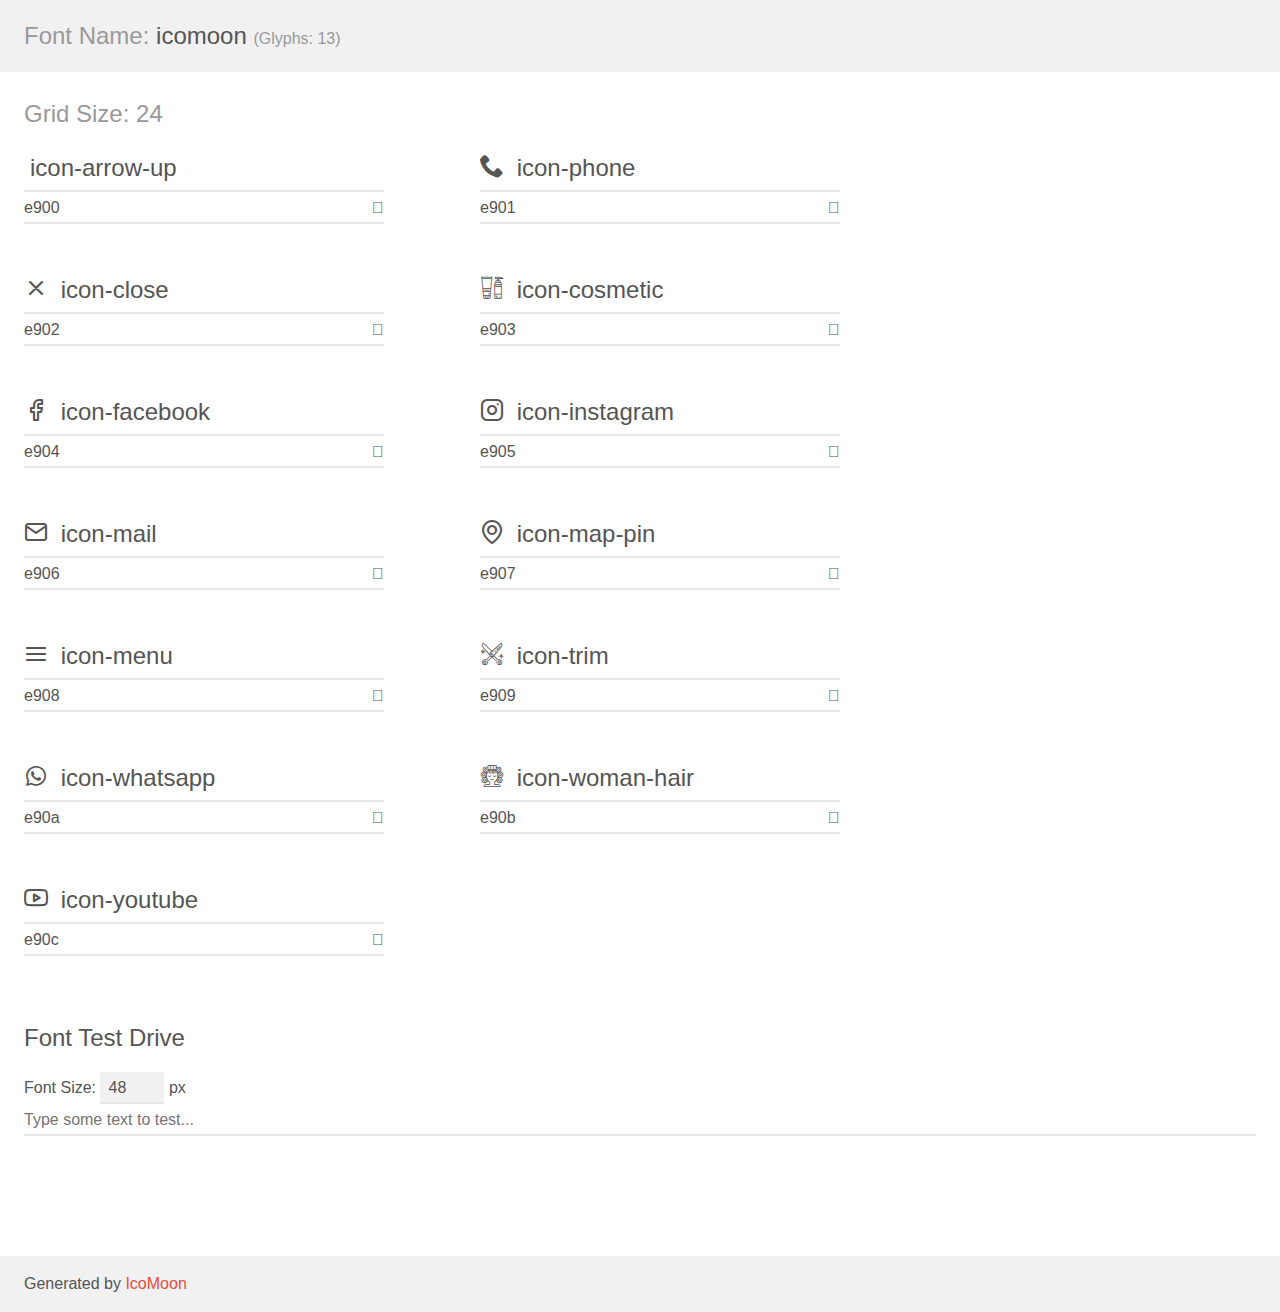
<file: assets/fonts/demo.html>
<!doctype html>
<html>
<head>
    <meta charset="utf-8">
    <title>IcoMoon Demo</title>
    <meta name="description" content="An Icon Font Generated By IcoMoon.io">
    <meta name="viewport" content="width=device-width, initial-scale=1">
    <link rel="stylesheet" href="demo-files/demo.css">
    <link rel="stylesheet" href="style.css"></head>
<body>
    <div class="bgc1 clearfix">
        <h1 class="mhmm mvm"><span class="fgc1">Font Name:</span> icomoon <small class="fgc1">(Glyphs:&nbsp;13)</small></h1>
    </div>
    <div class="clearfix mhl ptl">
        <h1 class="mvm mtn fgc1">Grid Size: 24</h1>
        <div class="glyph fs1">
            <div class="clearfix bshadow0 pbs">
                <span class="icon-arrow-up"></span>
                <span class="mls"> icon-arrow-up</span>
            </div>
            <fieldset class="fs0 size1of1 clearfix hidden-false">
                <input type="text" readonly value="e900" class="unit size1of2" />
                <input type="text" maxlength="1" readonly value="&#xe900;" class="unitRight size1of2 talign-right" />
            </fieldset>
            <div class="fs0 bshadow0 clearfix hidden-true">
                <span class="unit pvs fgc1">liga: </span>
                <input type="text" readonly value="" class="liga unitRight" />
            </div>
        </div>
        <div class="glyph fs1">
            <div class="clearfix bshadow0 pbs">
                <span class="icon-phone"></span>
                <span class="mls"> icon-phone</span>
            </div>
            <fieldset class="fs0 size1of1 clearfix hidden-false">
                <input type="text" readonly value="e901" class="unit size1of2" />
                <input type="text" maxlength="1" readonly value="&#xe901;" class="unitRight size1of2 talign-right" />
            </fieldset>
            <div class="fs0 bshadow0 clearfix hidden-true">
                <span class="unit pvs fgc1">liga: </span>
                <input type="text" readonly value="" class="liga unitRight" />
            </div>
        </div>
        <div class="glyph fs1">
            <div class="clearfix bshadow0 pbs">
                <span class="icon-close"></span>
                <span class="mls"> icon-close</span>
            </div>
            <fieldset class="fs0 size1of1 clearfix hidden-false">
                <input type="text" readonly value="e902" class="unit size1of2" />
                <input type="text" maxlength="1" readonly value="&#xe902;" class="unitRight size1of2 talign-right" />
            </fieldset>
            <div class="fs0 bshadow0 clearfix hidden-true">
                <span class="unit pvs fgc1">liga: </span>
                <input type="text" readonly value="" class="liga unitRight" />
            </div>
        </div>
        <div class="glyph fs1">
            <div class="clearfix bshadow0 pbs">
                <span class="icon-cosmetic"></span>
                <span class="mls"> icon-cosmetic</span>
            </div>
            <fieldset class="fs0 size1of1 clearfix hidden-false">
                <input type="text" readonly value="e903" class="unit size1of2" />
                <input type="text" maxlength="1" readonly value="&#xe903;" class="unitRight size1of2 talign-right" />
            </fieldset>
            <div class="fs0 bshadow0 clearfix hidden-true">
                <span class="unit pvs fgc1">liga: </span>
                <input type="text" readonly value="" class="liga unitRight" />
            </div>
        </div>
        <div class="glyph fs1">
            <div class="clearfix bshadow0 pbs">
                <span class="icon-facebook"></span>
                <span class="mls"> icon-facebook</span>
            </div>
            <fieldset class="fs0 size1of1 clearfix hidden-false">
                <input type="text" readonly value="e904" class="unit size1of2" />
                <input type="text" maxlength="1" readonly value="&#xe904;" class="unitRight size1of2 talign-right" />
            </fieldset>
            <div class="fs0 bshadow0 clearfix hidden-true">
                <span class="unit pvs fgc1">liga: </span>
                <input type="text" readonly value="" class="liga unitRight" />
            </div>
        </div>
        <div class="glyph fs1">
            <div class="clearfix bshadow0 pbs">
                <span class="icon-instagram"></span>
                <span class="mls"> icon-instagram</span>
            </div>
            <fieldset class="fs0 size1of1 clearfix hidden-false">
                <input type="text" readonly value="e905" class="unit size1of2" />
                <input type="text" maxlength="1" readonly value="&#xe905;" class="unitRight size1of2 talign-right" />
            </fieldset>
            <div class="fs0 bshadow0 clearfix hidden-true">
                <span class="unit pvs fgc1">liga: </span>
                <input type="text" readonly value="" class="liga unitRight" />
            </div>
        </div>
        <div class="glyph fs1">
            <div class="clearfix bshadow0 pbs">
                <span class="icon-mail"></span>
                <span class="mls"> icon-mail</span>
            </div>
            <fieldset class="fs0 size1of1 clearfix hidden-false">
                <input type="text" readonly value="e906" class="unit size1of2" />
                <input type="text" maxlength="1" readonly value="&#xe906;" class="unitRight size1of2 talign-right" />
            </fieldset>
            <div class="fs0 bshadow0 clearfix hidden-true">
                <span class="unit pvs fgc1">liga: </span>
                <input type="text" readonly value="" class="liga unitRight" />
            </div>
        </div>
        <div class="glyph fs1">
            <div class="clearfix bshadow0 pbs">
                <span class="icon-map-pin"></span>
                <span class="mls"> icon-map-pin</span>
            </div>
            <fieldset class="fs0 size1of1 clearfix hidden-false">
                <input type="text" readonly value="e907" class="unit size1of2" />
                <input type="text" maxlength="1" readonly value="&#xe907;" class="unitRight size1of2 talign-right" />
            </fieldset>
            <div class="fs0 bshadow0 clearfix hidden-true">
                <span class="unit pvs fgc1">liga: </span>
                <input type="text" readonly value="" class="liga unitRight" />
            </div>
        </div>
        <div class="glyph fs1">
            <div class="clearfix bshadow0 pbs">
                <span class="icon-menu"></span>
                <span class="mls"> icon-menu</span>
            </div>
            <fieldset class="fs0 size1of1 clearfix hidden-false">
                <input type="text" readonly value="e908" class="unit size1of2" />
                <input type="text" maxlength="1" readonly value="&#xe908;" class="unitRight size1of2 talign-right" />
            </fieldset>
            <div class="fs0 bshadow0 clearfix hidden-true">
                <span class="unit pvs fgc1">liga: </span>
                <input type="text" readonly value="" class="liga unitRight" />
            </div>
        </div>
        <div class="glyph fs1">
            <div class="clearfix bshadow0 pbs">
                <span class="icon-trim"></span>
                <span class="mls"> icon-trim</span>
            </div>
            <fieldset class="fs0 size1of1 clearfix hidden-false">
                <input type="text" readonly value="e909" class="unit size1of2" />
                <input type="text" maxlength="1" readonly value="&#xe909;" class="unitRight size1of2 talign-right" />
            </fieldset>
            <div class="fs0 bshadow0 clearfix hidden-true">
                <span class="unit pvs fgc1">liga: </span>
                <input type="text" readonly value="" class="liga unitRight" />
            </div>
        </div>
        <div class="glyph fs1">
            <div class="clearfix bshadow0 pbs">
                <span class="icon-whatsapp"></span>
                <span class="mls"> icon-whatsapp</span>
            </div>
            <fieldset class="fs0 size1of1 clearfix hidden-false">
                <input type="text" readonly value="e90a" class="unit size1of2" />
                <input type="text" maxlength="1" readonly value="&#xe90a;" class="unitRight size1of2 talign-right" />
            </fieldset>
            <div class="fs0 bshadow0 clearfix hidden-true">
                <span class="unit pvs fgc1">liga: </span>
                <input type="text" readonly value="" class="liga unitRight" />
            </div>
        </div>
        <div class="glyph fs1">
            <div class="clearfix bshadow0 pbs">
                <span class="icon-woman-hair"></span>
                <span class="mls"> icon-woman-hair</span>
            </div>
            <fieldset class="fs0 size1of1 clearfix hidden-false">
                <input type="text" readonly value="e90b" class="unit size1of2" />
                <input type="text" maxlength="1" readonly value="&#xe90b;" class="unitRight size1of2 talign-right" />
            </fieldset>
            <div class="fs0 bshadow0 clearfix hidden-true">
                <span class="unit pvs fgc1">liga: </span>
                <input type="text" readonly value="" class="liga unitRight" />
            </div>
        </div>
        <div class="glyph fs1">
            <div class="clearfix bshadow0 pbs">
                <span class="icon-youtube"></span>
                <span class="mls"> icon-youtube</span>
            </div>
            <fieldset class="fs0 size1of1 clearfix hidden-false">
                <input type="text" readonly value="e90c" class="unit size1of2" />
                <input type="text" maxlength="1" readonly value="&#xe90c;" class="unitRight size1of2 talign-right" />
            </fieldset>
            <div class="fs0 bshadow0 clearfix hidden-true">
                <span class="unit pvs fgc1">liga: </span>
                <input type="text" readonly value="" class="liga unitRight" />
            </div>
        </div>
    </div>

    <!--[if gt IE 8]><!-->
    <div class="mhl clearfix mbl">
        <h1>Font Test Drive</h1>
        <label>
            Font Size: <input id="fontSize" type="number" class="textbox0 mbm"
            min="8" value="48" />
            px
        </label>
        <input id="testText" type="text" class="phl size1of1 mvl"
        placeholder="Type some text to test..." value=""/>
        <div id="testDrive" class="icon-" style="font-family: icomoon">&nbsp;
        </div>
    </div>
    <!--<![endif]-->
    <div class="bgc1 clearfix">
        <p class="mhl">Generated by <a href="https://icomoon.io/app">IcoMoon</a></p>
    </div>

    <script src="demo-files/demo.js"></script>
</body>
</html>
</file>
<file: assets/fonts/demo-files/demo.css>
body {
  padding: 0;
  margin: 0;
  font-family: sans-serif;
  font-size: 1em;
  line-height: 1.5;
  color: #555;
  background: #fff;
}
h1 {
  font-size: 1.5em;
  font-weight: normal;
}
small {
  font-size: .66666667em;
}
a {
  color: #e74c3c;
  text-decoration: none;
}
a:hover, a:focus {
  box-shadow: 0 1px #e74c3c;
}
.bshadow0, input {
  box-shadow: inset 0 -2px #e7e7e7;
}
input:hover {
  box-shadow: inset 0 -2px #ccc;
}
input, fieldset {
  font-family: sans-serif;
  font-size: 1em;
  margin: 0;
  padding: 0;
  border: 0;
}
input {
  color: inherit;
  line-height: 1.5;
  height: 1.5em;
  padding: .25em 0;
}
input:focus {
  outline: none;
  box-shadow: inset 0 -2px #449fdb;
}
.glyph {
  font-size: 16px;
  width: 15em;
  padding-bottom: 1em;
  margin-right: 4em;
  margin-bottom: 1em;
  float: left;
  overflow: hidden;
}
.liga {
  width: 80%;
  width: calc(100% - 2.5em);
}
.talign-right {
  text-align: right;
}
.talign-center {
  text-align: center;
}
.bgc1 {
  background: #f1f1f1;
}
.fgc1 {
  color: #999;
}
.fgc0 {
  color: #000;
}
p {
  margin-top: 1em;
  margin-bottom: 1em;
}
.mvm {
  margin-top: .75em;
  margin-bottom: .75em;
}
.mtn {
  margin-top: 0;
}
.mtl, .mal {
  margin-top: 1.5em;
}
.mbl, .mal {
  margin-bottom: 1.5em;
}
.mal, .mhl {
  margin-left: 1.5em;
  margin-right: 1.5em;
}
.mhmm {
  margin-left: 1em;
  margin-right: 1em;
}
.mls {
  margin-left: .25em;
}
.ptl {
  padding-top: 1.5em;
}
.pbs, .pvs {
  padding-bottom: .25em;
}
.pvs, .pts {
  padding-top: .25em;
}
.unit {
  float: left;
}
.unitRight {
  float: right;
}
.size1of2 {
  width: 50%;
}
.size1of1 {
  width: 100%;
}
.clearfix:before, .clearfix:after {
  content: " ";
  display: table;
}
.clearfix:after {
  clear: both;
}
.hidden-true {
  display: none;
}
.textbox0 {
  width: 3em;
  background: #f1f1f1;
  padding: .25em .5em;
  line-height: 1.5;
  height: 1.5em;
}
#testDrive {
  display: block;
  padding-top: 24px;
  line-height: 1.5;
}
.fs0 {
  font-size: 16px;
}
.fs1 {
  font-size: 24px;
}
.fs2 {
  font-size: 32px;
}
</file>
<file: assets/fonts/style.css>
@font-face {
  font-family: 'icomoon';
  src:  url('fonts/icomoon.eot?e6q8j4');
  src:  url('fonts/icomoon.eot?e6q8j4#iefix') format('embedded-opentype'),
    url('fonts/icomoon.ttf?e6q8j4') format('truetype'),
    url('fonts/icomoon.woff?e6q8j4') format('woff'),
    url('fonts/icomoon.svg?e6q8j4#icomoon') format('svg');
  font-weight: normal;
  font-style: normal;
  font-display: block;
}

[class^="icon-"], [class*=" icon-"] {
  /* use !important to prevent issues with browser extensions that change fonts */
  font-family: 'icomoon' !important;
  speak: never;
  font-style: normal;
  font-weight: normal;
  font-variant: normal;
  text-transform: none;
  line-height: 1;

  /* Better Font Rendering =========== */
  -webkit-font-smoothing: antialiased;
  -moz-osx-font-smoothing: grayscale;
}

.icon-phone1:before {
  content: "\e900";
}
.icon-close:before {
  content: "\e901";
}
.icon-cosmetic:before {
  content: "\e902";
}
.icon-facebook:before {
  content: "\e903";
}
.icon-instagram:before {
  content: "\e904";
}
.icon-mail:before {
  content: "\e905";
}
.icon-map-pin:before {
  content: "\e906";
}
.icon-menu:before {
  content: "\e907";
}
.icon-trim:before {
  content: "\e908";
}
.icon-whatsapp:before {
  content: "\e909";
}
.icon-woman-hair:before {
  content: "\e90a";
}
.icon-youtube:before {
  content: "\e90b";
}
.icon-phone:before {
  content: "\e942";
}
</file>
